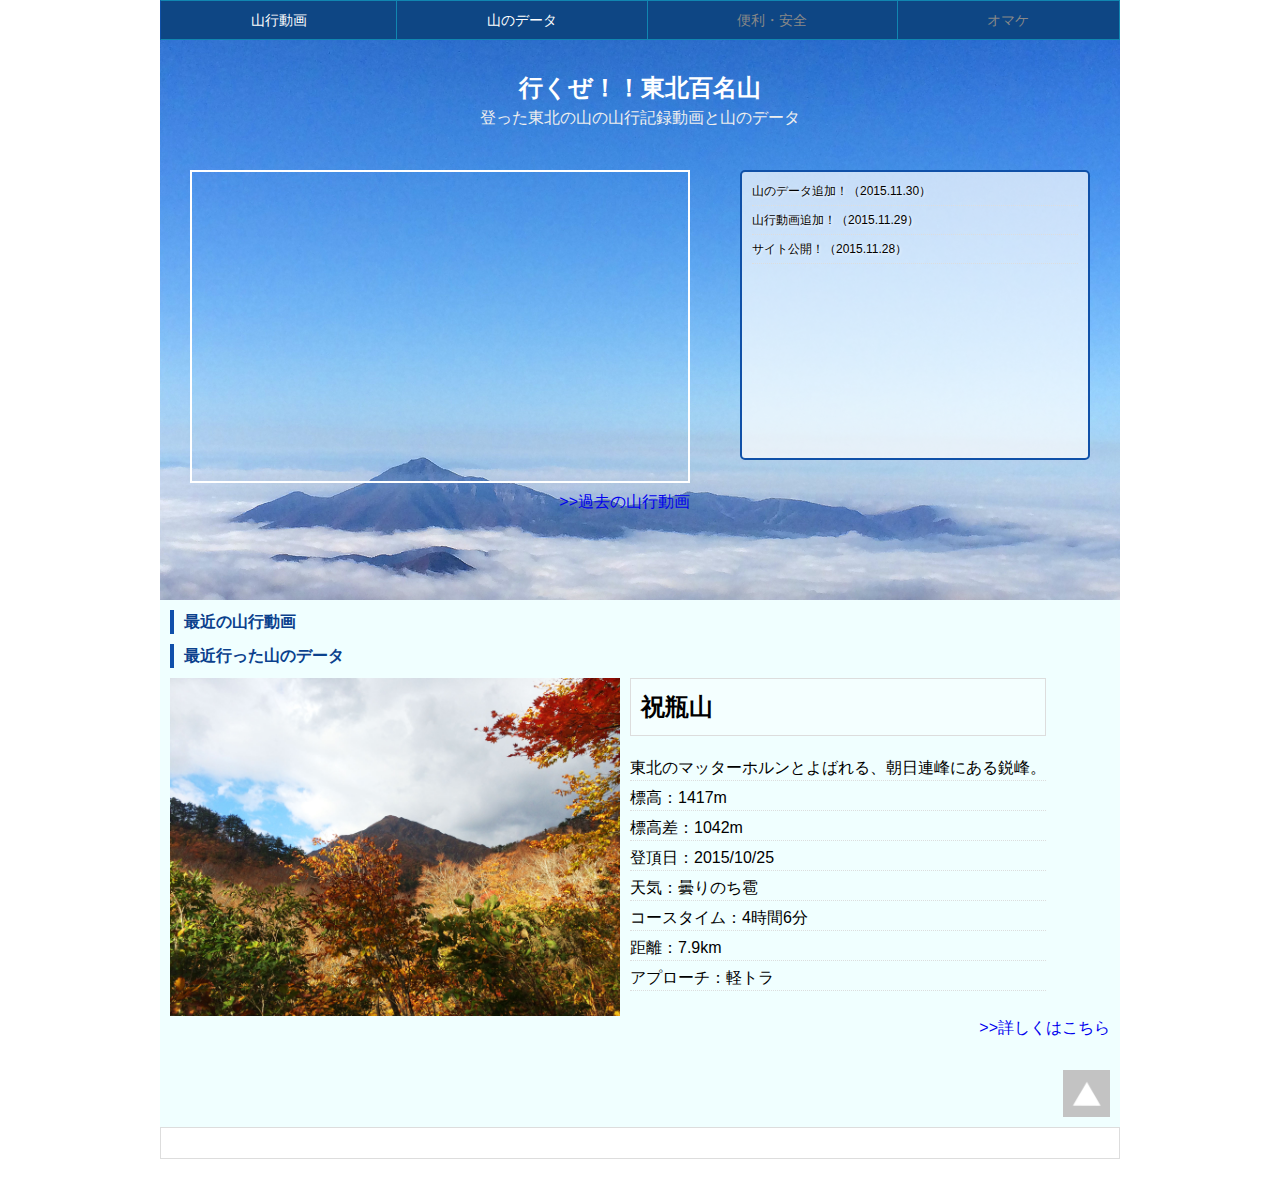
<file: index.html>
<!DOCTYPE html>
<html lang="ja">
<head>
<meta charset="UTF-8">
<meta name="viewport" content="width=device-width,initial-scale=1.0">
<link rel="stylesheet" href="/css/sanitize.css">
<link rel="stylesheet" href="/css/styles.css">
<title>行くぜ！！東北百名山</title>
</head>
<body>
<header id="top" class="main-visual">
<h1>行くぜ！！東北百名山</h1>
<p>登った東北の山の山行記録動画と山のデータ</p>
</header>
<nav>
<ul>
<li class="movie"><a href="/movie.html">山行動画</a></li>
<li class="data"><a href="/data.html">山のデータ</a></li>
<li class="hack">便利・安全</li>
<li class="special">オマケ</li>
</ul>
</nav>
<main>
<ul class="news">
<li>山のデータ追加！（2015.11.30）</li>
<li>山行動画追加！（2015.11.29）</li>
<li>サイト公開！（2015.11.28）</li>
</ul>
<h2 class="hdg-01">最近の山行動画</h2>
<div class="video-wrapper">
<div class="video">
<iframe src="https://www.youtube.com/embed/WmaqZHJNiEE" allowfullscreen></iframe>
</div>
</div>
<ul class="link-list">
<li><a href="/movie.html">&gt;&gt;過去の山行動画</a></li>
</ul>
<h2 class="hdg-01">最近行った山のデータ</h2>
<div class="data-box">
<div><img src="/images/img-yama-01.jpg" alt="祝瓶山"></div>
<dl>
<dt>祝瓶山</dt>
<dd>東北のマッターホルンとよばれる、朝日連峰にある鋭峰。</dd>
<dd>標高：1417m</dd>
<dd>標高差：1042m</dd>
<dd>登頂日：2015/10/25</dd>
<dd>天気：曇りのち雹</dd>
<dd>コースタイム：4時間6分</dd>
<dd>距離：7.9km</dd>
<dd>アプローチ：軽トラ</dd>
</dl>
</div>
<ul class="link-list">
<li><a href="/data.html">&gt;&gt;詳しくはこちら</a></li>
</ul>
<!--
<h2 class="hdg-01">山で使えるハック術</h2>
<ul>
<li><a href="/hack.html">ウルトラライトという思想</a></li>
</ul>
-->
<ul class="scroll-top">
<li><a href="#top"><img src="/images/util-top_o.png" alt="ページトップへ"></a></li>
</ul>
</main>
<footer>

<ul class="social">
<li>
<script src="https://apis.google.com/js/platform.js"></script>
<div class="g-ytsubscribe" data-channelid="UCAeL9mr0Y9B3PPPkluaRKHw" data-layout="full" data-count="hidden"></div>
</li>
</ul>
</footer>

<script src="/js/jquery-2.1.4.min.js"></script>
<script src="/js/run.js"></script>
</body>
</html>
</file>
<file: css/sanitize.css>
/*! sanitize.css v3.0.0 | CC0 1.0 Public Domain | github.com/10up/sanitize.css */

/*
 * Normalization
 */

audio:not([controls]) {
	display: none; /* Chrome 44-, iOS 8+, Safari 9+ */
}

button {
	overflow: visible; /* Internet Explorer 11- */
	-webkit-appearance: button; /* iOS 8+ */
}

details {
	display: block; /* Edge 12+, Firefox 40+, Internet Explorer 11-, Windows Phone 8.1+ */
}

html {
	-ms-overflow-style: -ms-autohiding-scrollbar; /* Edge 12+, Internet Explorer 11- */
	overflow-y: scroll; /* All browsers without overlaying scrollbars */
	-webkit-text-size-adjust: 100%; /* iOS 8+ */
}

input {
	-webkit-border-radius: 0; /* iOS 8+ */

	@nest &[type="button"], &[type="reset"], &[type="submit"] {
		-webkit-appearance: button; /* iOS 8+ */
	}

	@nest &[type="number"] {
		width: auto; /* Firefox 36+ */
	}

	@nest &[type="search"] {
		-webkit-appearance: textfield; /* Chrome 45+, Safari 9+ */

		@nest &::-webkit-search-cancel-button, &::-webkit-search-decoration {
			-webkit-appearance: none; /* Chrome 45+, Safari 9+ */
		}
	}
}

main {
	display: block; /* Android 4.3-, Internet Explorer 11-, Windows Phone 8.1+ */
}

pre {
	overflow: auto; /* Internet Explorer 11- */
}

progress {
	display: inline-block; /* Internet Explorer 11-, Windows Phone 8.1+ */
}

small {
	font-size: var(--small-font-size, 75%); /* All browsers */
}

summary {
	display: block; /* Firefox 40+, Internet Explorer 11-, Windows Phone 8.1+ */
}

svg:not(:root) {
	overflow: hidden; /* Internet Explorer 11- */
}

template {
	display: none; /* Android 4.3-, Internet Explorer 11-, iOS 7-, Safari 7-, Windows Phone 8.1+ */
}

textarea {
	overflow: auto; /* Edge 12+, Internet Explorer 11- */
}

[hidden] {
	display: none; /* Internet Explorer 10- */
}

/*
 * Universal inheritance
 */

*,
::before,
::after {
	box-sizing: inherit;
}

* {
	font-size: inherit;
	line-height: inherit;
}

::before,
::after {
	text-decoration: inherit;
	vertical-align: inherit;
}



/*
 * Opinionated defaults
 */

/* specify the border style and width of all elements */

*,
::before,
::after {
	border-style: solid;
	border-width: 0;
}

/* specify the core styles of all elements */

* {
	background-repeat: var(--background-repeat, no-repeat);
	margin: 0;
	padding: 0;
}

/* specify the root styles of the document */

:root {
	background-color: var(--html-background-color, #ffffff);
	box-sizing: var(--html-box-sizing, border-box);
	color: var(--html-color, #000000);
	cursor: var(--html-cursor, default);
	font: var(--html-font-size, 100%)/var(--html-line-height, 1.5) var(--font-family, sans-serif);
	text-rendering: var(--html-text-rendering, optimizeLegibility);
}

/* specify the text decoration of anchors */

a {
	text-decoration: var(--anchor-text-decoration, none);
}

/* specify the alignment of media elements */

audio,
canvas,
iframe,
img,
svg,
video {
	vertical-align: var(--media-element-vertical-align, middle);
}

/* specify the background color of form elements */

button,
input,
select,
textarea {
	background-color: var(--form-element-background-color, transparent);
}

/* specify the inherited color and font of form elements */

button,
input,
select,
textarea {
	color: inherit;
	font-family: inherit;
	font-style: inherit;
	font-weight: inherit;
}

/* specify the minimum height of form elements */

button,
[type="button"],
[type="date"],
[type="datetime"],
[type="datetime-local"],
[type="email"],
[type="month"],
[type="number"],
[type="password"],
[type="reset"],
[type="search"],
[type="submit"],
[type="tel"],
[type="text"],
[type="time"],
[type="url"],
[type="week"],
select,
textarea {
	min-height: var(--form-element-min-height, 1.5em);
}

/* specify the font family of code elements */

code,
kbd,
pre,
samp {
	font-family: var(--monospace-font-family, monospace), monospace;
}

/* specify the list style of nav lists */

nav ol,
nav ul {
	list-style: var(--nav-list-style, none);
}

/* specify the standard appearance of selects */

select {
	-moz-appearance: none;    /* Firefox 40+ */
	-webkit-appearance: none; /* Chrome 45+ */

	@nest &::-ms-expand {
		display: none;        /* Edge 12+, Internet Explorer 11- */
	}

	@nest &::-ms-value {
		color: currentColor;  /* Edge 12+, Internet Explorer 11- */
	}
}

/* specify the border styling of tables */

table {
	border-collapse: var(--table-border-collapse, collapse);
	border-spacing: var(--table-border-spacing, 0);
}

/* specify the resizability of textareas */

textarea {
	resize: var(--textarea-resize, vertical);
}

/* specify the background color, font color, and drop shadow of text selections */

::selection {
	background-color: var(--selection-background-color, #b3d4fc); /* required when declaring ::selection */
	color: var(--selection-background-color, #4c2b03);
	text-shadow: var(--selection-text-shadow, none);
}

/* specify the progress cursor of updating elements */

[aria-busy="true"] {
	cursor: progress;
}

/* specify the pointer cursor of trigger elements */

[aria-controls] {
	cursor: pointer;
}

/* specify the unstyled cursor of disabled, not-editable, or otherwise inoperable elements */

[aria-disabled] {
	cursor: default;
}

/* specify the style of visually hidden yet accessible elements */

[hidden][aria-hidden="false"] {
	clip: rect(0 0 0 0);
	display: inherit;
	position: absolute;

	@nest &:focus {
		clip: auto;
	}
}
</file>
<file: css/styles.css>
/* structure and index.html */
body{
    width: 100%;
    font-size: 16px;
    font-family: sans-serif;
    line-height: 1.5;
}

@viewport{
    width:extend-to-zoom 100%;
    zoom:1.0
}
.video-wrapper {
    width:100%;
    max-width: 100%;
}
.video {
position: relative;
height: 0;
padding: 30px 0 56.25%;
overflow: hidden;
}
.video iframe {
position: absolute;
top: 0;
left: 0;
width: 100%;
height: 100%;
}

.main-visual{
    background: url(/images/img-main-01.jpg) no-repeat 0 70% ;
    background-size: cover;
    min-height: 100px;
    text-align: center;
    padding: 70px 0;
}
.main-visual h1{
    color: #fff;
    font-size: 150%;
}
.main-visual p{
    color: #eee;
}
nav{
    background-color: #fff;
    position: absolute;
    top: 0;
    left: 0;
    width: 100%;
}
nav ul{
    display: flex;
    list-style: none;
}
nav ul li{
    display: flex;
    justify-content: center;
    align-items: center;
    flex-grow: 1;
    border: 1px solid #1186b1;
    border-left:none;
    color: #888;
    background-color: #0e4684;
    white-space: nowrap;
    text-align: center;
    font-size: 87.5%;
    min-height: 40px;
}
nav ul li:first-child{
    border-left: 1px solid #0f50a8;
}
nav ul a{
    display: block;
    color: #fff;
    text-decoration: none;
}
nav ul a:visted,
nav ul a:active,
nav ul a:focus{
    color: #fff;
}
main{
    background-color: azure;
    padding: 10px;
}
.news{
    border: 2px solid #0f50A8;
    border-radius: 5px;
    background-color: #fff;
    margin-bottom: 15px;
    padding: 10px;
    list-style: none;
}
.news li{
    border-bottom: 1px dotted #ddd;
    margin-bottom: 5px;
    font-size: 75.0%;
}
.hdg-01{
    color: #0b418d;
    border-left: 4px solid #0f50ab;
    margin-bottom: 10px;
    padding-left: 10px;
}
.hdg-02{
    border-bottom: 1px dotted #0f50ab;
    margin-top: 20px;
    font-size: 87.5%;
}
.hdg-01+.hdg-02{
    margin-top: 10px;
}
.link-list{
    text-align: right;
    margin-bottom: 30px;
    list-style: none;
}
img{
    max-width: 100%;
}
.data-box{
    position: relative;
}
.data-box dt{
    position: absolute;
    top: 20px;
    left: 20px;
    font-weight: bold;
    font-size: 150%;
    padding: 10px;
    background-color: rgba(255,255,255,0.25);
    border-radius: 10px;
    border: 1px solid #ddd;
}
.data-box dd{
    margin-bottom: 5px;
    border-bottom: 1px dotted #ddd;
}
footer{
    margin: 0 0 20px;
    padding: 20px 10px 10px;
    border: 1px solid #ddd;
}
.social{
    list-style: none;
}

@media (min-width: 641px){
    
    body{
        width: 960px;
        margin: 0 auto;
        position: relative;
    }
    .site-title a{
        text-align: left;
        padding-left: 20px;
    }
    .main-visual{
        background-position: 0 30%;
        min-height: 600px;
    }
    .video-wrapper{
        position: absolute;
        top: 170px;
        left: 30px;
        width: 500px;
        border: 2px solid #fff;
    }
    .news{
        position: absolute;
        top: 170px;
        right: 30px;
        width: 350px;
        height: 290px;
        text-shadow: 1px 1px 3px rgba(255, 255, 255, 1);
        background-color: rgba(255,255,255,0.7)
    }
    .news li{
        padding-bottom: 5px;
    }
    .hdg-01:nth-of-type(1){
        position: absolute;
        top: 140px;
        left: 30px;
        color: #fff;
        border-left-color: #fff;
    }
    .link-list:nth-of-type(2){
        position: absolute;
        top: 490px;
        right: 430px;
    }
    img{
        width: 450px;
        
    }
    .data-box{
        display: flex;
    }
    .data-box dl{
        margin-left: 10px;
    }
    .data-box dt{
        position: static;
        border-radius: 0;
        margin-bottom: 20px;
    }
}
/* under-structure */
.visual{
    background: url(/images/img-main-01.jpg) no-repeat 0 70% ;
    background-size: cover;
    min-height: 100px;
    text-align: center;
    padding: 100px 0;
}
.cover-02{
    background: url(/images/img-main-02.jpg) no-repeat 0 60%;
    background-size: cover;
}
.cover-03{
    background: url(/images/img-main-03.jpg) no-repeat 0 70%;
    background-size: cover;
}
.visual .site-title{
    background-color: #eee;
    position: absolute;
    top: 0;
    width: 100%;
    padding: 5px 0;
}
.visual .site-title a{
    font-size: 100%;
    text-decoration: none;
    color: #000;
    font-weight: bold;
    display: block;
}
.visual h1{
    color: #fff;
    font-size: 150%;
}
.visual p{
    color: #eee;
}
.under-structure{
    top: 34px;
}
.current{
    background-color: #0e6ac1;
}
.scroll-top{
    margin-top: 20px;
}
.scroll-top li{
    list-style-type: none;
    text-align: right;
}
.scroll-top img{
    width: 12%;
}
.montain-list{
    list-style-type: none;
}


/**/
.movie-text{
    font-size: 87.5%;
    margin-bottom: 10px;
}

@media (min-width: 641px){
    
    .hdg-01:nth-of-type(1){
        position: static;
        color: #0b418d;
        border-left: 4px solid #0f50ab;
    }
    .video-wrapp-reset{
        position: static;
    }
    .cover-02{
        background-position: 0 38%;
    }
    .cover-03{
        background-position: 0 40%;
    }
    .scroll-top img{
        width: 5%;
    }
}
</file>
